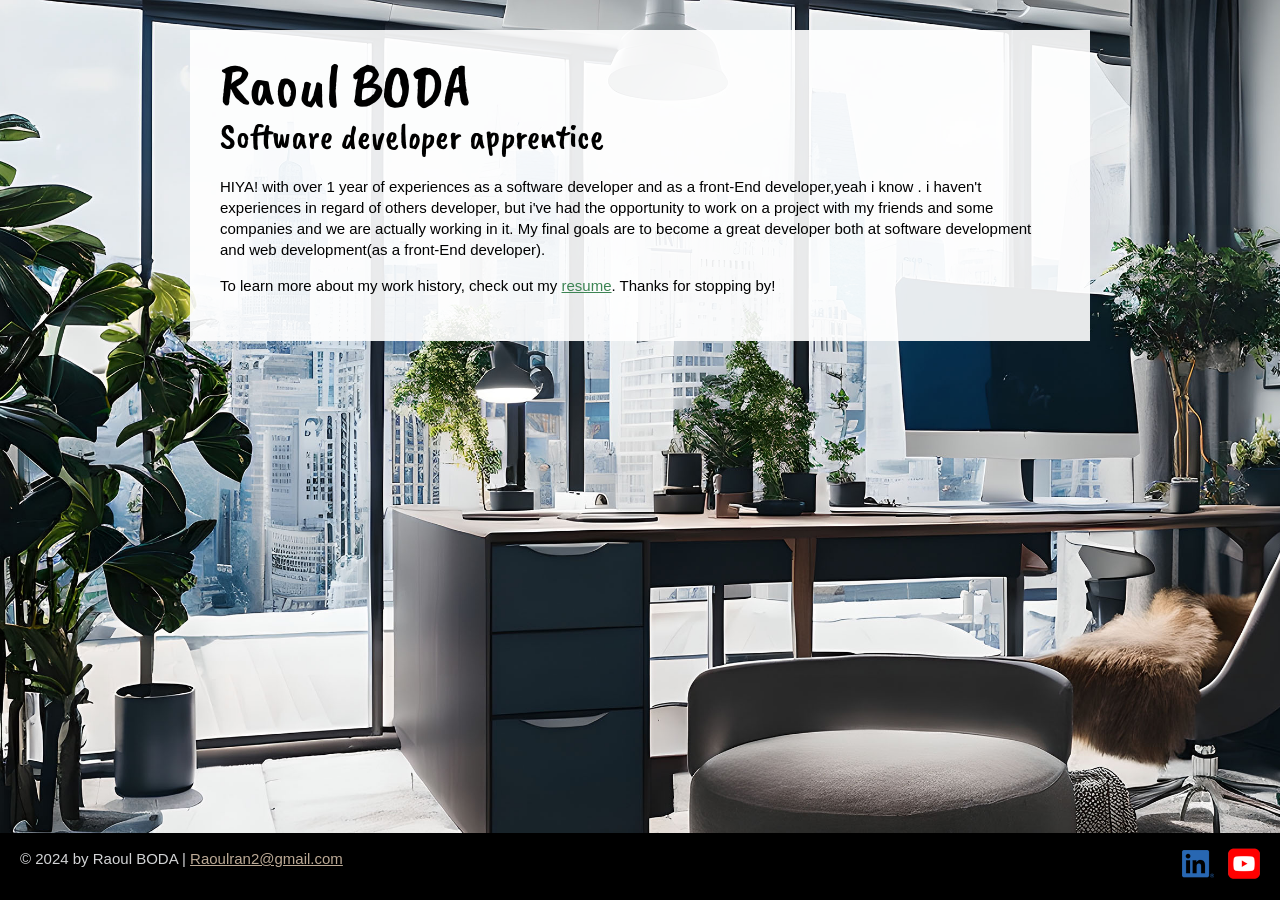
<file: my personal-site/index.html>
<!DOCTYPE html>
<html lang="en-GB" dir="ltr">
  <head>
    <meta charset="UTF-8">
    <meta name="viewport" content="width=device-width, initial-scale=1">
    <title>Raoul BODA | Software developer apprentice</title>
    <link rel="preconnect" href="https://fonts.googleapis.com">
    <link rel="preconnect" href="https://fonts.gstatic.com" crossorigin>
    <link href="https://fonts.googleapis.com/css2?family=Caveat+Brush&family=DM+Sans:opsz,wght@9..40,600&display=swap" rel="stylesheet">
    <link rel="stylesheet" href="css/style.css">
  </head>
  <body class="home">
    <!-- //  INTRO  // -->
    <div class="content-wrapper">
      <div class="content-bg">
        
      <header>
        <!-- Start content edits below this line. -->
        <h1>Raoul BODA</h1>
        <h2> Software developer apprentice</h2>

        <!-- End content edits here. -->
      </header>

      <!-- //  ABOUT ME  // -->
      <main>
        <!-- Start content edits below this line. -->
        <p>HIYA! with over 1 year of experiences as a software developer and as a front-End developer,yeah i know . i haven't experiences in regard of others developer, but  i've had the opportunity to work on a  project with my friends and some companies and we are actually working in it. My final goals are to become a great developer both at software development and web development(as a front-End developer).</p>
        <p>To learn more about my work history, check out my <a href="resume.html"> resume</a>. Thanks for stopping by!</p>

        <!-- End content edits here. -->
      </main>
    </div>
  </div>

    <!-- //  FOOTER INFO, SOCIAL MEDIA  // -->
    <footer>
      <!-- Start content edits below this line. -->
      <p>© 2024 by Raoul BODA | <a href="mailto:Raoulran2@gmail.com">Raoulran2@gmail.com</a></p>

      <!-- Add or remove any networks. -->
      <ul class="socials">
        <li>
          <a href="https://www.linkedin.com/in/raoul-junior-ange-boda-42aa8b2a6/" target="_blank"><img src="images/icon-logo-linkedin.png" alt="My LinkedIn profile "></a>
        </li>
        <li>
          <a href="https://www.youtube.com/channel/UC-vVwnk2lIP1yke1Z8KmCbA" target="_blank"><img src="images/icon-logo-youtube.png" alt="My YouTube channel"> </a>
        </li>
      </ul>
      <!-- End content edits here. -->
    </footer>
  </body>
</html>
</file>
<file: my personal-site/css/style.css>
/*COLOR PALETTE

Dark green    #3c8453
Sandy beige   #bcaa96
Dark gray     #222222
Light gray    #d3d4d6
Off-white     #f6f6f6
*/

/* GLOBAL STYLES
_____________________________________*/


/*  https://www.paulirish.com/2012/box-sizing-border-box-ftw/
*/
html {
    box-sizing: border-box;
    font-size:62.5% ;
    }
    *:before, *:after {
    box-sizing: inherit;
    }
    html,body{
        height:100% ;
    }

body{
    background:#f6f6f6;
    margin: 0;
    font-family: 'Open Sans', sans-serif;
    font-size: 1.5rem;
    line-height: 1.4;
}

h1,h2,h3,h4{
    font-family: 'Caveat Brush', cursive;
    font-weight: 400;
    margin: 0;
}
h1{
    font-size: 6rem;
    line-height: 0.85;
}
h2{
    font-size: 3.6rem;
}
h3{
    font-size: 2.4rem;
}
h4{
    font-size: 1.6rem;
}

/* links styles
_____________________________________*/

a{
    color:#3c8453;
}
a:hover{
    color:#bcaa96;
    text-decoration: none;
}
footer a{
color:#bcaa96;
}
footer a:hover{
    color:#3c8453; 
}
.btn{
    background:#3c8453;
    color:#f6f6f6;
    text-decoration: none;
}
.content-wrapper{
    margin: 0 auto;
    padding: 30px;
    max-width: 900px;
}


/*Home
____________________________________*/
.home .content-wrapper{
flex: 1 0 auto;
}
.content-bg{
    background:rgb(255 255 255 / 0.9) ;
    padding: 30px;
}

.home{
    background:url(../images/bg-home-office-city.jpg) no-repeat;
    background-size: cover;
    display:flex;
    flex-direction: column;
}

/*Resume
____________________________________*/
.resume header::before{

    background: url(../images/bg-home-office-city.jpg) center / cover;
    background-size: cover;
    content:"" ;
    display:block ;
    height: 375px;
}
.resume-section {

    margin-bottom: 50px;
}
.resume-section h2 {
    border-bottom: 2px dashed  #d3d4d6;
}
.download-link{
    position: fixed;
    top: 5px;
    left: 5px;
    font-size: 2rem;
}
span{
    background: rgb(101, 161, 101);
}


/* Profile
____________________________________*/
.project-item {
    margin: 30px 0;
}
.project-item img {
    width: 300px;
}
@media  screen and (min-width:860px) {
    .project-item {
        display: flow-root;
    
    }
    .project-item img {
        width: 300px;
        float: left;
    }
}
@media  screen and (max-width:1200px) {
    .download-link{
        position: absolute;
    }
}

/* Projects
____________________________________*/



/* work experiences
____________________________________*/



/* Educations
____________________________________*/



/*footer
____________________________________*/
footer{
    background:black;
    color:#d3d4d6;
    display: flex;
    justify-content: space-between;
    padding: 0 20px;
}
.socials{
    list-style-type:none;
    padding:0;
}
.socials li{
    display: inline-block;
    margin-left: 10px;
}
.socials img{
    width: 32px; 
}
.socials img:hover{
    opacity: 0.5;
}
</file>
